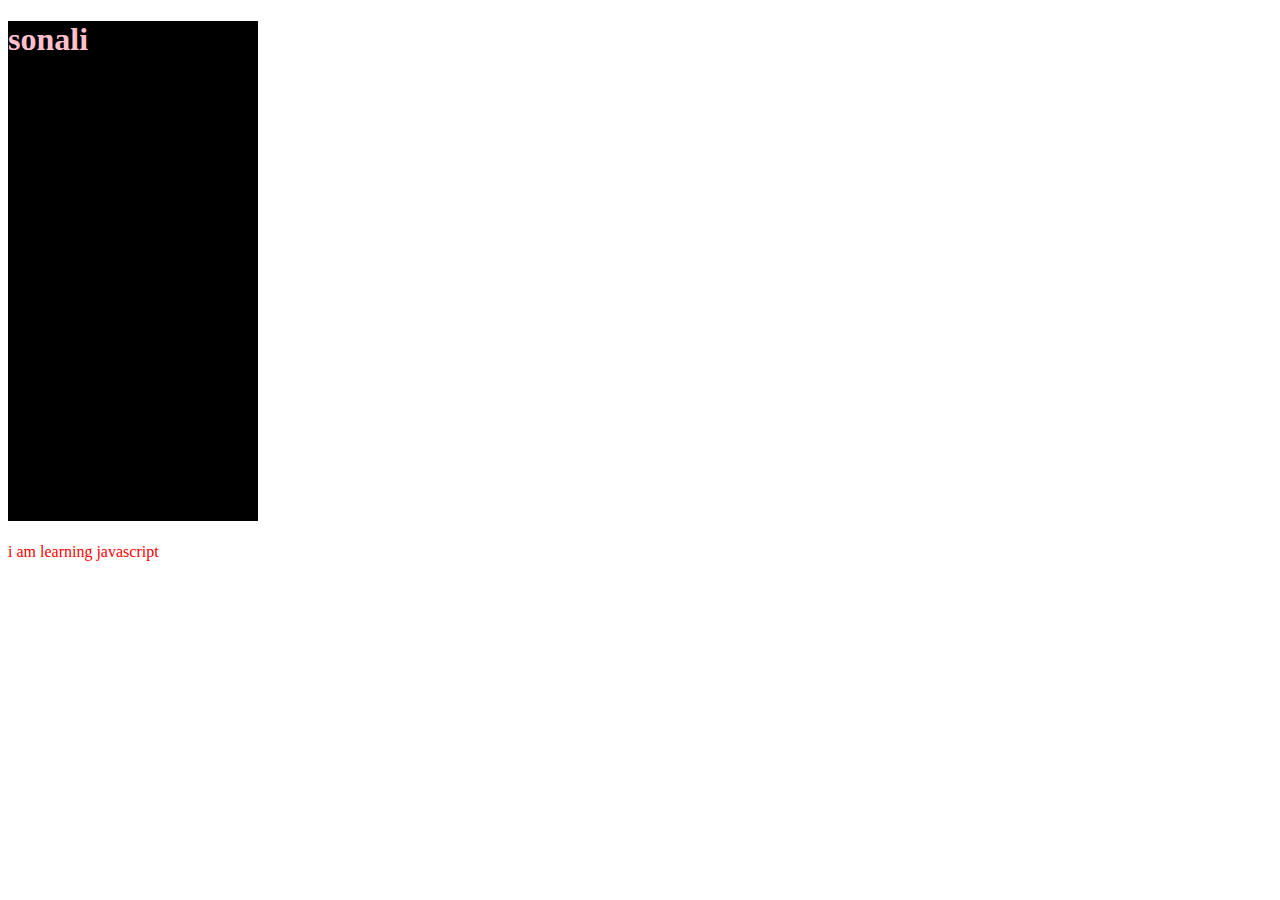
<file: DOM/index.html>
<!DOCTYPE html>
<html lang="en">
<head>
    <meta charset="UTF-8">
    <meta name="viewport" content="width=device-width, initial-scale=1.0">
    <title>Document</title>
</head>
<link rel="stylesheet" href="style.css">
<body>
    <h1>sonali</h1>
    <p>i am learning javascript</p>
    <script src="script.js"></script>
</body>
</html>
</file>
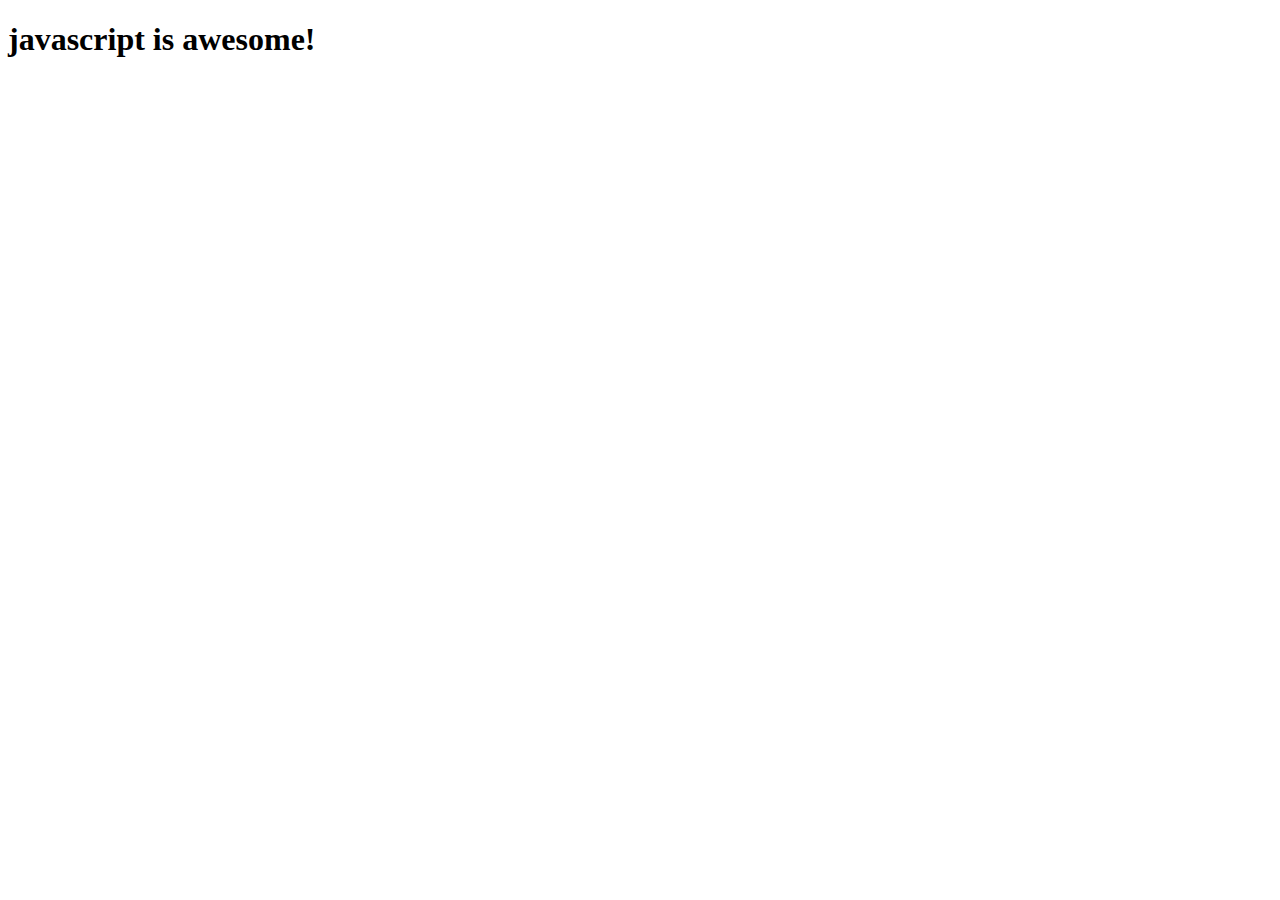
<file: DOM2/index.html>
<!DOCTYPE html>
<html lang="en">
<head>
    <meta charset="UTF-8">
    <meta name="viewport" content="width=device-width, initial-scale=1.0">
    <title>Document</title>
</head>
<body>
    <h1 id="heading">javascript is awesome!</h1>
    <h2></h2>
    <script src="script.js"></script>
</body>
</html>
</file>
<file: DOM/style.css>
h1{
color: pink;
background-color: black;
height: 500px;
width: 250px;
}

p{
    color: red;
}
</file>
